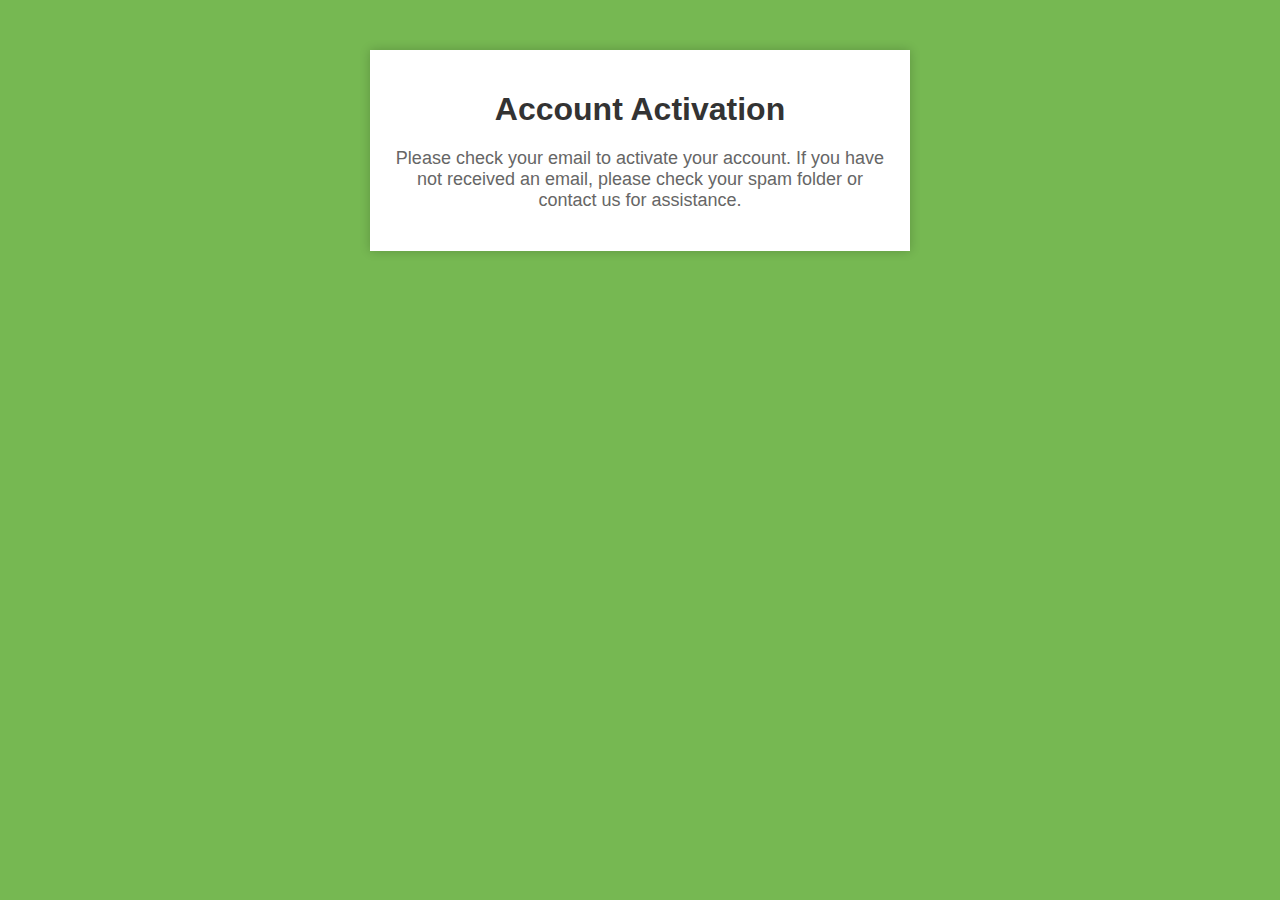
<file: CssAndHtml/account-activation.html>
<!DOCTYPE html>
<html>
  <head>
    <title>Activate Your Account</title>
    <style>
      body {
        background-color: #76b852;
        font-family: Arial, sans-serif;
      }
      .container {
        margin: 50px auto;
        text-align: center;
        padding: 20px;
        background-color: #fff;
        box-shadow: 0 0 10px rgba(0, 0, 0, 0.2);
        max-width: 500px;
      }
      h1 {
        font-size: 32px;
        color: #333;
        margin-bottom: 20px;
      }
      p {
        font-size: 18px;
        color: #666;
        margin-bottom: 20px;
      }
    </style>
  </head>
  <body>
    <div class="container">
      <h1>Account Activation</h1>
      <p>
        Please check your email to activate your account. If you have not
        received an email, please check your spam folder or contact us for
        assistance.
      </p>
    </div>
  </body>
</html>
</file>
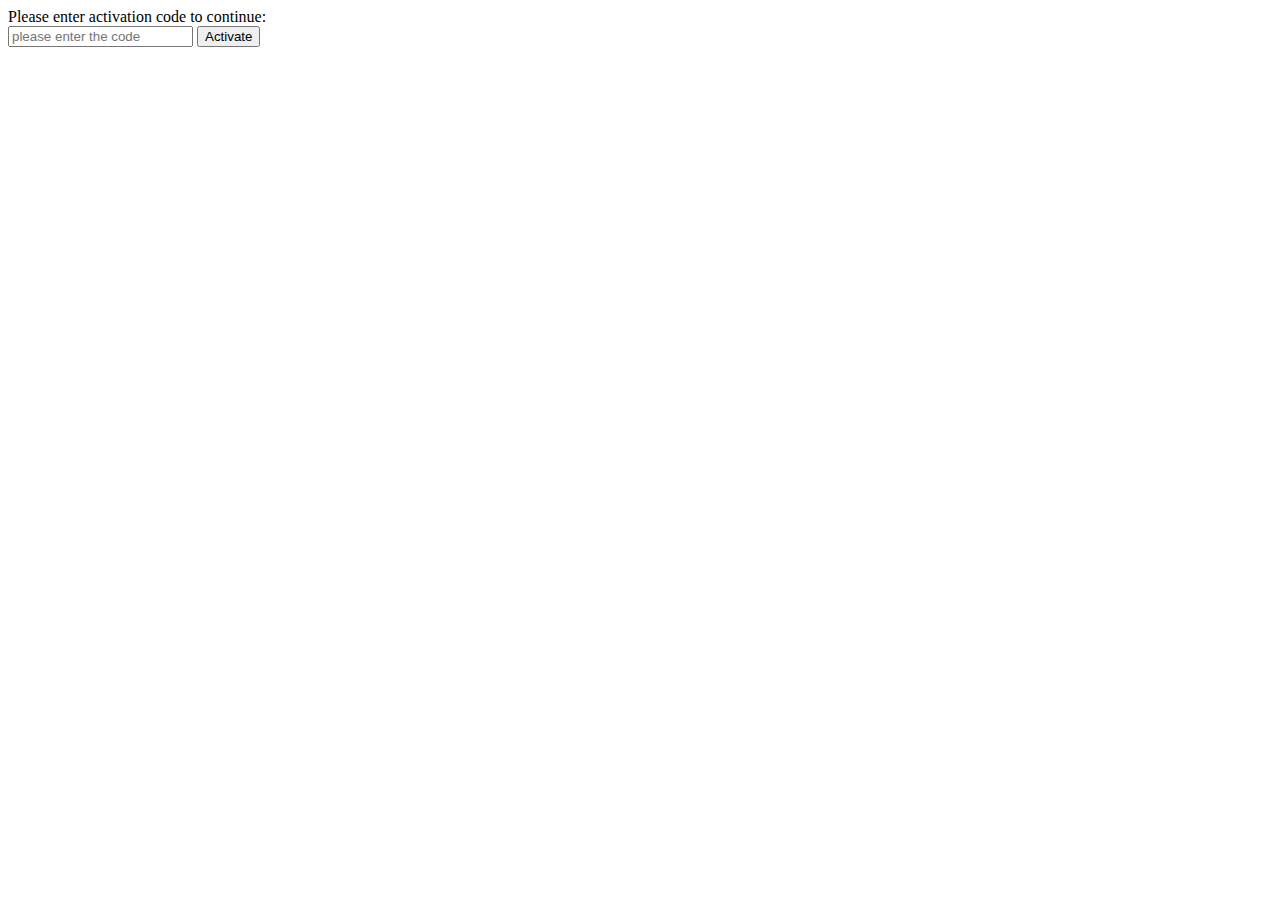
<file: CssAndHtml/enter_code.html>
<!DOCTYPE html>
<html lang="en">
  <head>
    <meta charset="UTF-8" />
    <meta http-equiv="X-UA-Compatible" content="IE=edge" />
    <meta name="viewport" content="width=device-width, initial-scale=1.0" />
    <title>enter the code</title>
  </head>
  <body>
    <div class="login-page">
      <div class="form">
        <form
          class="register-form"
          action="../email_verification.php"
          method="post"
        >
          <label class="label">Please enter activation code to continue:</label
          ><br />
          <input
            type="password"
            placeholder="please enter the code"
            name="code"
            required
          />
          <button>Activate</button>
        </form>
      </div>
    </div>
  </body>
</html>
</file>
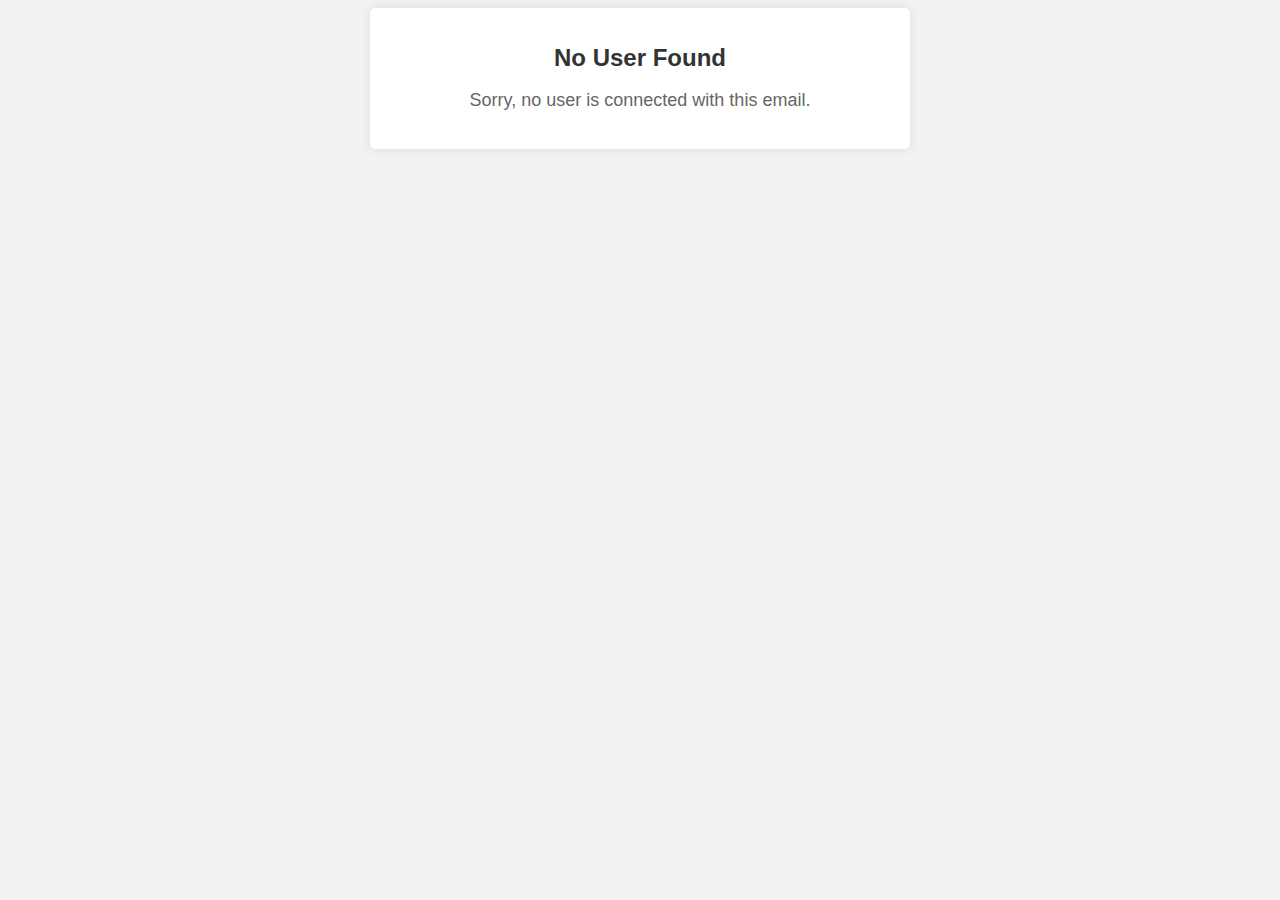
<file: CssAndHtml/no-user-found.html>
<!DOCTYPE html>
<html>
  <head>
    <title>No User Found</title>
    <style>
      body {
        background-color: #f2f2f2;
        font-family: Arial, sans-serif;
      }
      .container {
        max-width: 500px;
        margin: 0 auto;
        padding: 20px;
        background-color: #fff;
        box-shadow: 0 0 10px rgba(0, 0, 0, 0.1);
        text-align: center;
        border-radius: 5px;
      }
      h1 {
        font-size: 24px;
        color: #333;
      }
      p {
        font-size: 18px;
        color: #666;
      }
    </style>
  </head>
  <body>
    <div class="container">
      <h1>No User Found</h1>
      <p>Sorry, no user is connected with this email.</p>
    </div>
  </body>
</html>
</file>
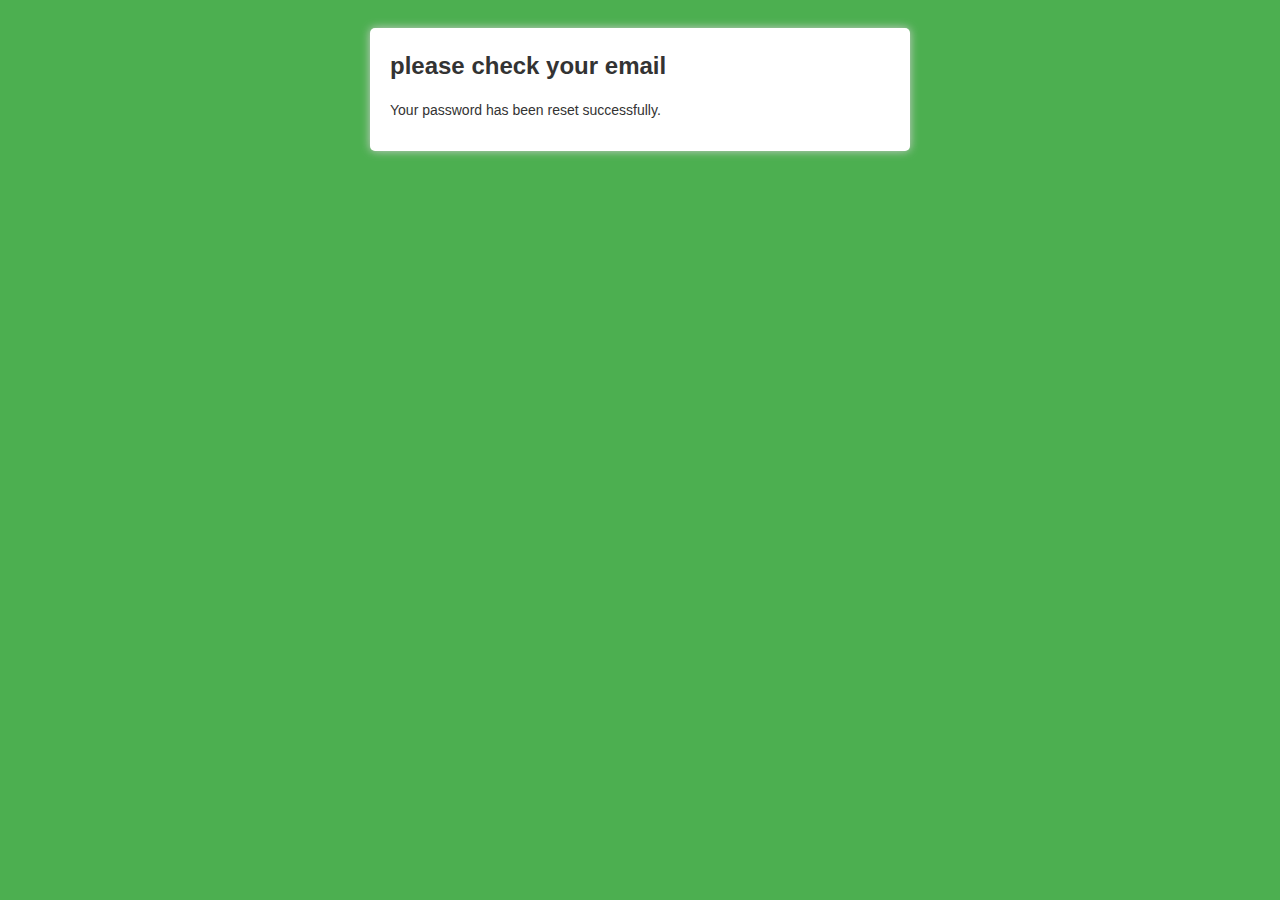
<file: CssAndHtml/user_found.html>
<!DOCTYPE html>
<html>
  <head>
    <title>please check your email</title>
    <style>
      body {
        background-color: #4caf50;
        font-family: Arial, sans-serif;
        font-size: 14px;
        line-height: 1.5;
        color: #333333;
        padding: 20px;
      }

      .container {
        background-color: #ffffff;
        border-radius: 5px;
        box-shadow: 0px 0px 10px #cccccc;
        margin: 0 auto;
        padding: 20px;
        max-width: 500px;
      }

      h1 {
        font-size: 24px;
        margin-top: 0;
      }

      p {
        margin-bottom: 10px;
      }
    </style>
  </head>
  <body>
    <div class="container">
      <h1>please check your email</h1>
      <p>Your password has been reset successfully.</p>
    </div>
  </body>
</html>
</file>
